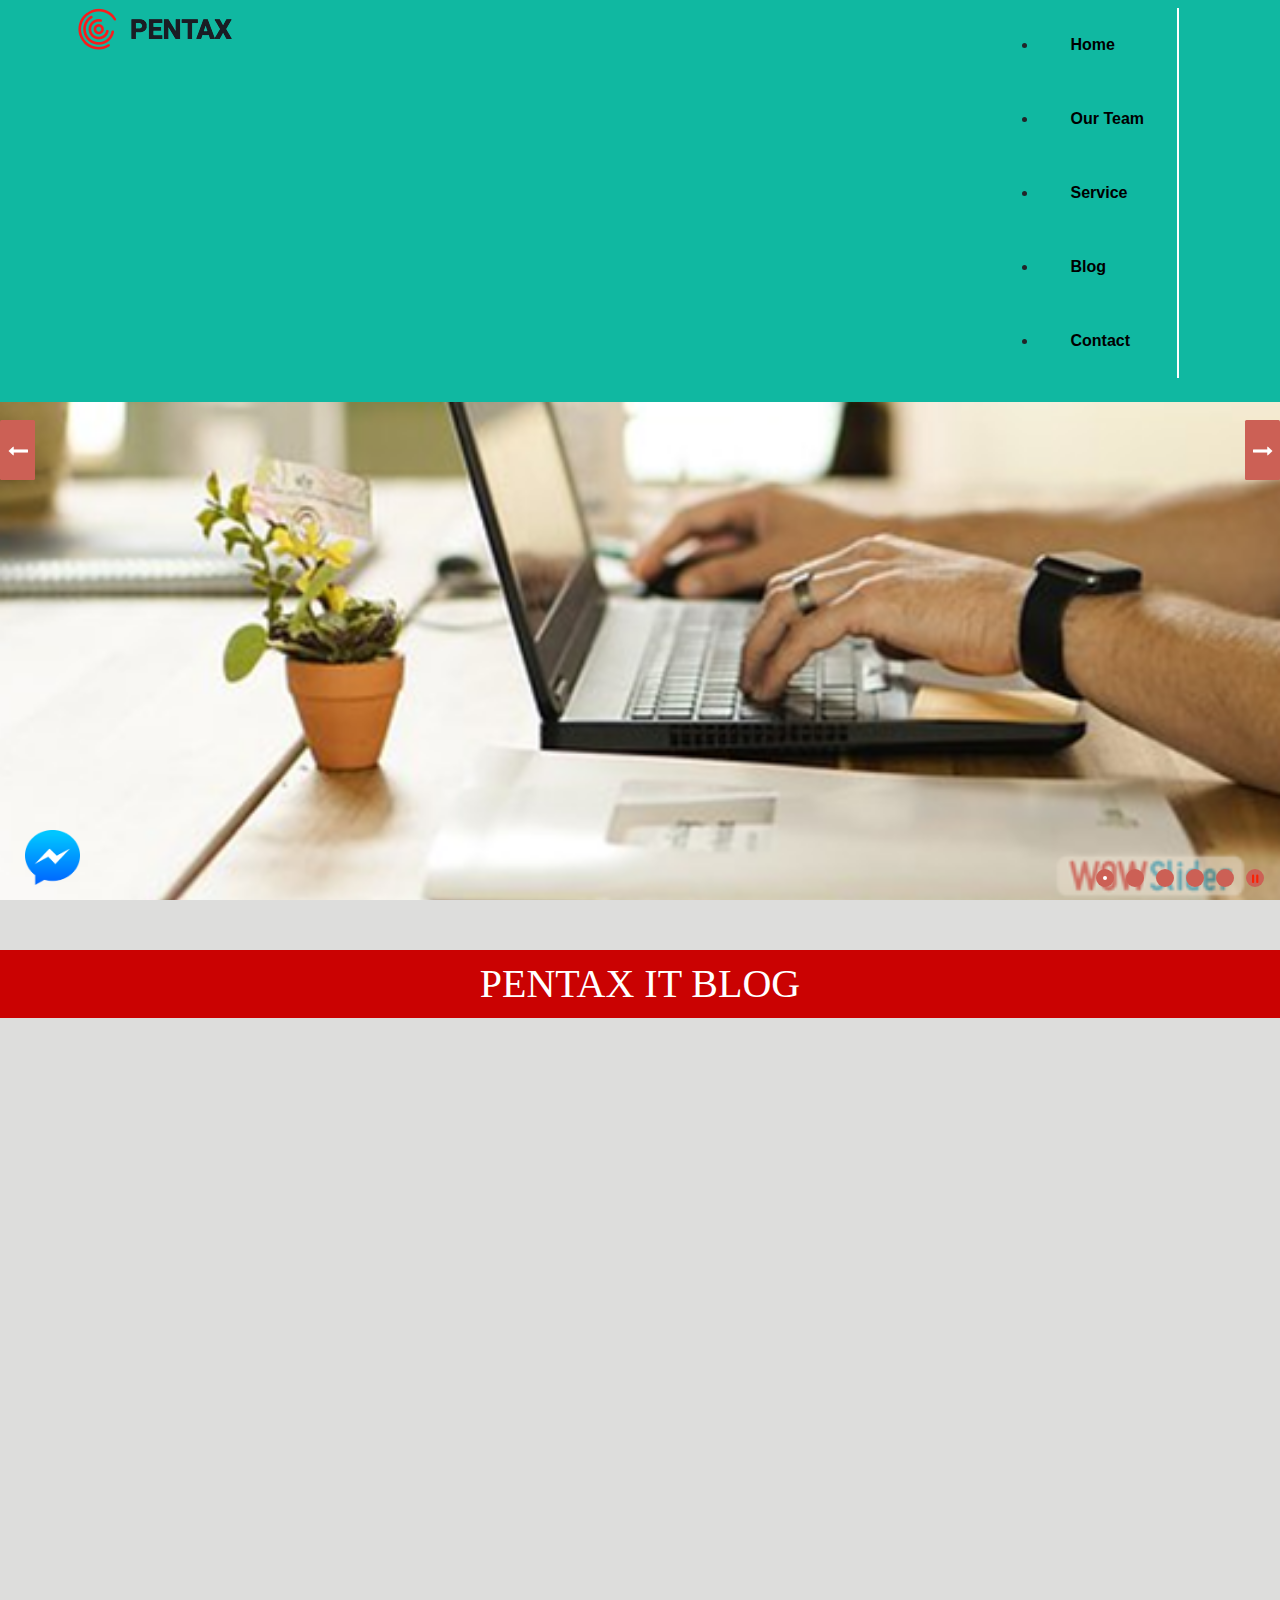
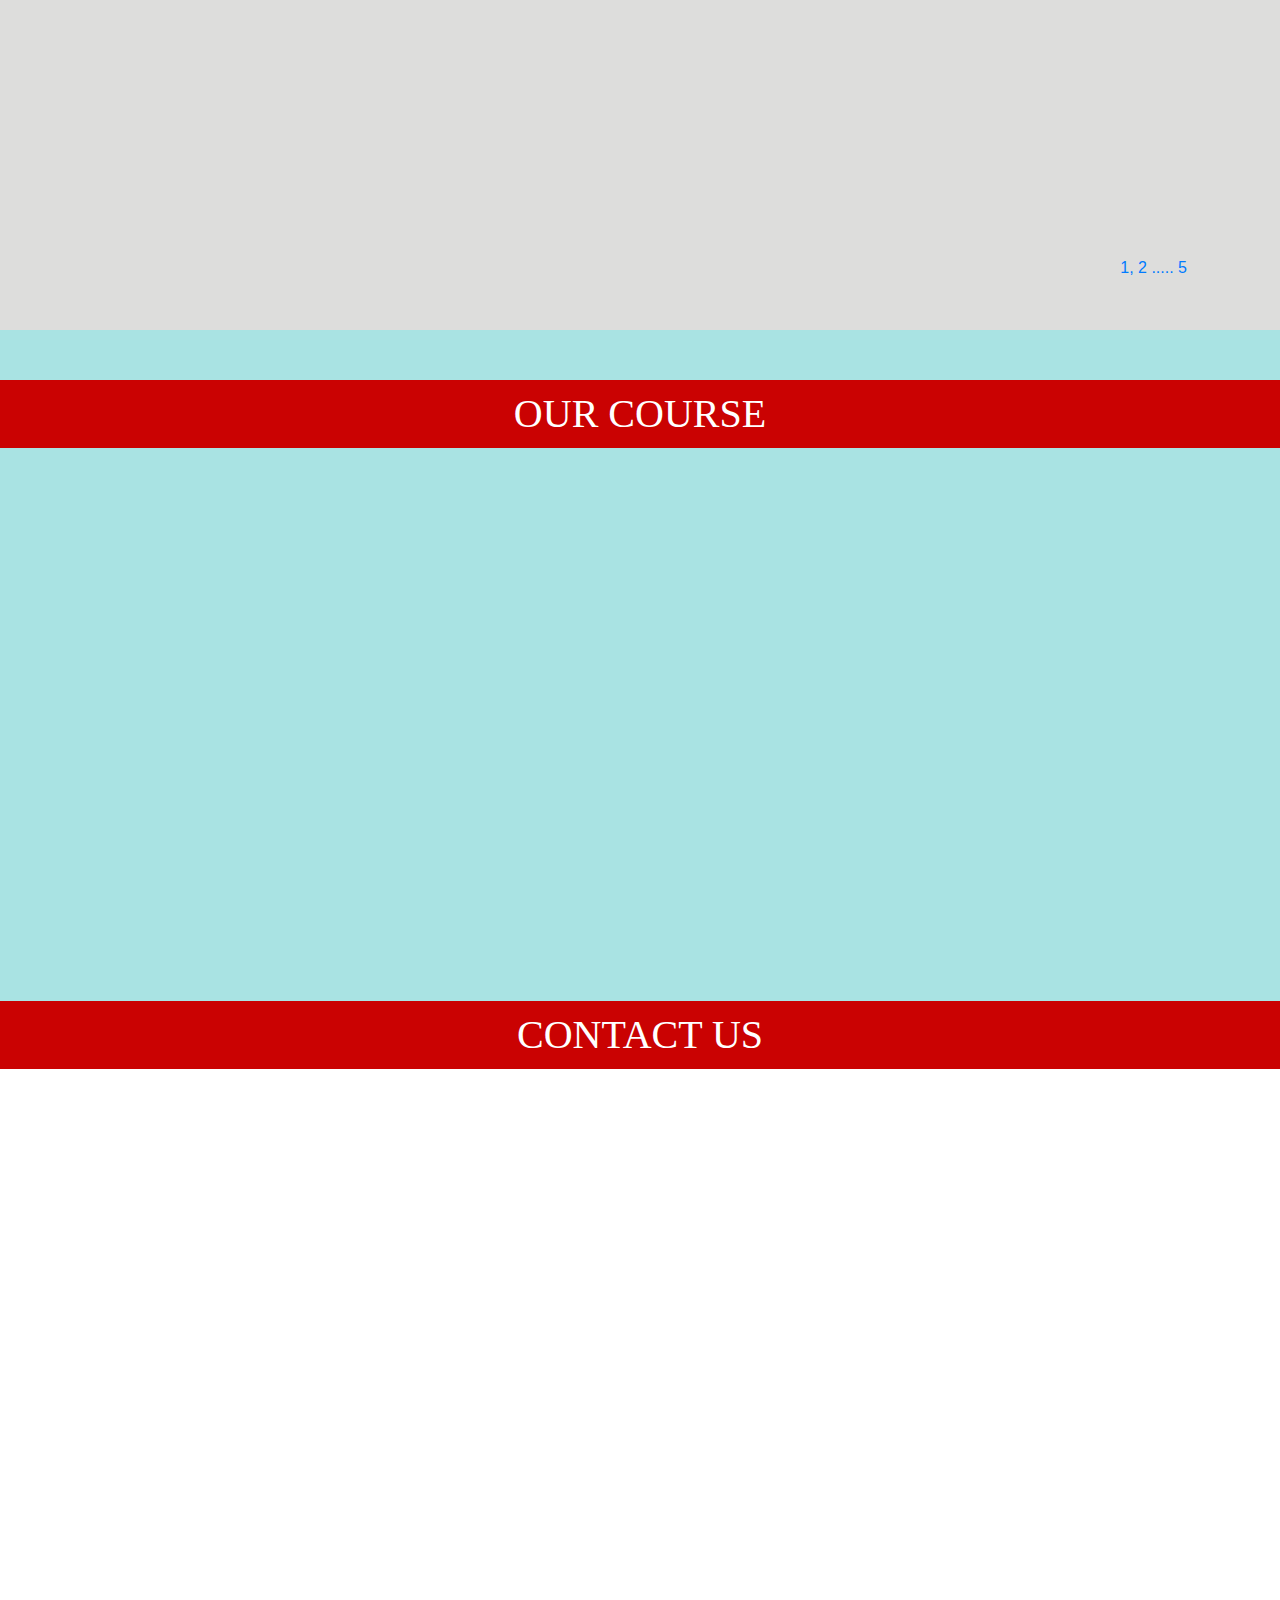
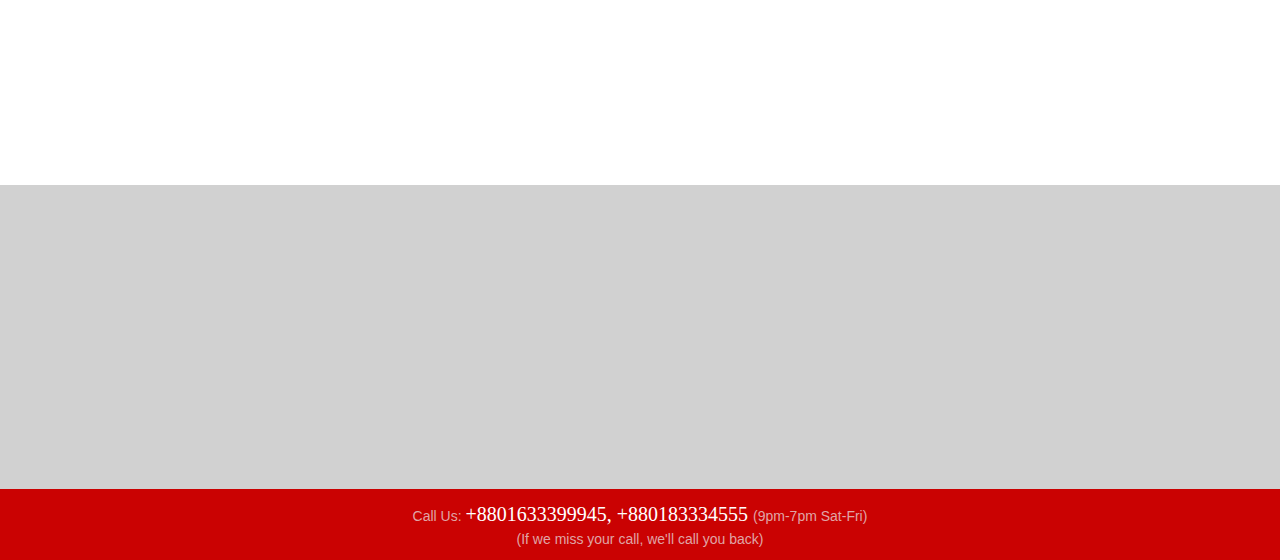
<file: index.html>
<!DOCTYPE html>
<html>
<head>
	<meta charset="UTF-8">
    <meta name="viewport" content="width=device-width, initial-scale=1.0">
    
<!-------- fontawesome link -------->
    <link rel="stylesheet" href="https://use.fontawesome.com/releases/v5.8.2/css/all.css" integrity="sha384-oS3vJWv+0UjzBfQzYUhtDYW+Pj2yciDJxpsK1OYPAYjqT085Qq/1cq5FLXAZQ7Ay" crossorigin="anonymous">
<!-------- Bootstrap CSS -------->
    <link rel="stylesheet" href="https://stackpath.bootstrapcdn.com/bootstrap/4.3.1/css/bootstrap.min.css" integrity="sha384-ggOyR0iXCbMQv3Xipma34MD+dH/1fQ784/j6cY/iJTQUOhcWr7x9JvoRxT2MZw1T" crossorigin="anonymous">


<!-- Start WOWSlider.com HEAD section --> <!-- add to the <head> of your page -->
	<link rel="stylesheet" type="text/css" href="css/wow slider.css" />

<!-------- Animate CSS -------->
	<link rel="stylesheet" href="css/owl.carousel.min.css">
	<link rel="stylesheet" href="css/animate.min.css">
<!-------- Style CSS -------->
    <link rel="stylesheet" href="css/responsiv.css">
	<link rel="stylesheet" href="style.css">
	
	<title>Pentax</title>
</head>
<body>



  
<header id="header-area">
	<div class="header-top">
		<div class="container">
			<div class="row">
				<div class="col-lg-3 col-md-2 p-2">
					<div class="logo">
						<a href="index.html"><img src="imgs/logo.png" alt="logo" class="img-fluid"></a>
					</div>
                </div>
                
                <div class="menu-icon col-lg-9">
                    <i class="fas fa-bars"></i>
                </div>
				<div class="col-lg-9 col-md-10">
					<nav class="navbar navbar-expand-lg navbar-light menu ">
      <button class="navbar-toggler" type="button" data-toggle="collapse" data-target="#navbarSupportedContent"
        aria-controls="navbarSupportedContent" aria-expanded="false" aria-label="Toggle navigation">
        <span class="navbar-toggler-icon"></span>
      </button>

      <div class="collapse navbar-collapse" id="navbarSupportedContent">
        <ul class="navbar-navs">
          <li class="nav-item active">
            <a class="nav-link" href="about me.html">Home <span class="sr-only">(current)</span></a>
          </li>
          <li class="nav-item">
            <a class="nav-link" href="profile.html">Our Team</a>
          </li>
          <li class="nav-item">
            <a class="nav-link" href="experience.html">Service</a>
          </li>
          <li class="nav-item">
            <a class="nav-link" href="education.html">Blog</a>
          </li>
          <li class="nav-item">
            <a class="nav-link" href="clients.html">Contact</a>
          </li>
        </ul>
      </div>
    </nav>
				</div>
			</div>
		</div>
	</div>
				
	<div id="header-slider">
			<div id="wowslider-container1">
					<div class="ws_images">
						<ul>
							<li><img src="imgs/b2.png" alt="" title="" id="wows1_0"/></li>
							<li><img src="imgs/b4.png" alt="" title="" id="wows1_1"/></li>
							<li><img src="imgs/b3.png" alt="" title="" id="wows1_2"/></li>
							<li><a href="http://wowslider.net"><img src="imgs/b1.png" alt="javascript carousel" title="" id="wows1_3"/></a></li>
							<li><img src="imgs/b5.png" alt="" title="" id="wows1_4"/></li>
						</ul>
					</div>
					<div class="ws_bullets">
						<div>
							<a href="#" title=""><span><img src="imgs/b2.png" alt=""/>1</span></a>
							<a href="#" title=""><span><img src="imgs/b4.png" alt=""/>2</span></a>
							<a href="#" title=""><span><img src="imgs/b3.png" alt=""/>3</span></a>
							<a href="#" title=""><span><img src="imgs/b1.png" alt=""/>4</span></a>
							<a href="#" title=""><span><img src="imgs/b5.png" alt=""/>5</span></a>
						</div>
					</div>
				
					<div class="ws_script" style="position:absolute;left:-99%"><a href="http://wowslider.net">javascript image slider</a> by WOWSlider.com v8.8
					</div>
					<div class="ws_shadow"></div>
					</div>
		



	</div>
</header>
<!-------- header Ends  -------->
			

<section id="blog-body">
	<div class="page-title">
		<h1>PENTAX IT BLOG</h1>
	</div>
		<div class="container">
			<div class="section-content">
				<div class="row">       
					<div class="col-lg-3 col-md-6  wow rollIn" data-wow-duration="1000ms" data-wow-delay="1000ms">
						<article>
							<a href="#"><img src="imgs/Hom-4.png" alt="img"></a>
							<div class="section-text">
								<span>August 29, 2019</span>
								<p>Lorem ipsum dolor, sit amfget consfffectefur adipisicding elit. Voluptatem non hic, provident nescunt lauffgdntium asdiores modi maxime indfdvden ftoffre imiffligfgque aliquid.</p>
							</div>
						</article>
					</div>
					<div class="col-lg-3 col-md-6  wow rollIn" data-wow-duration="1000ms" data-wow-delay="1000ms">
						<article>
							<a href="#"><img src="imgs/Hom-2.png" alt="img"></a>
							<div class="section-text">
								<span>August 29, 2019</span>
								<p>Lorem ipsum dolor, sit amfget consfffectefur adipisicding elit. Voluptatem non hic, provident nescunt lauffgdntium asdiores modi maxime indfdvden ftoffre imiffligfgque aliquid.</p>
							</div>
						</article>
					</div>
					<div class="col-lg-3 col-md-6  wow rollIn" data-wow-duration="1000ms" data-wow-delay="1000ms">
						<article>
							<a href="#"><img src="imgs/Hom-3.png" alt="img"></a>
							<div class="section-text">
								<span>August 29, 2019</span>
								<p>Lorem ipsum dolor, sit amfget consfffectefur adipisicding elit. Voluptatem non hic, provident nescunt lauffgdntium asdiores modi maxime indfdvden ftoffre imiffligfgque aliquid.</p>
							</div>
						</article>
					</div>
					<div class="col-lg-3 col-md-6  wow rollIn" data-wow-duration="1000ms" data-wow-delay="1000ms">
						<article>
							<a href="#"><img src="imgs/Hom-8.png" alt="img"></a>
							<div class="section-text">
								<span>August 29, 2019</span>
								<p>Lorem ipsum dolor, sit amfget consfffectefur adipisicding elit. Voluptatem non hic, provident nescunt lauffgdntium asdiores modi maxime indfdvden ftoffre imiffligfgque aliquid.</p>
							</div>
						</article>
					</div> 
					<div class="col-lg-3 col-md-6  wow rollIn" data-wow-duration="1000ms" data-wow-delay="1000ms">
						<article>
							<a href="#"><img src="imgs/Hom-5.png" alt="img"></a>
							<div class="section-text">
								<span>August 29, 2019</span>
								<p>Lorem ipsum dolor, sit amfget consfffectefur adipisicding elit. Voluptatem non hic, provident nescunt lauffgdntium asdiores modi maxime indfdvden ftoffre imiffligfgque aliquid.</p>
							</div>
						</article>
					</div> 
					<div class="col-lg-3 col-md-6  wow rollIn" data-wow-duration="1000ms" data-wow-delay="1000ms">
						<article>
							<a href="#"><img src="imgs/Hom-6.png" alt="img" class="img-fluid"></a>
							<div class="section-text">
								<span>August 29, 2019</span>
								<p>Lorem ipsum dolor, sit amfget consfffectefur adipisicding elit. Voluptatem non hic, provident nescunt lauffgdntium asdiores modi maxime indfdvden ftoffre imiffligfgque aliquid.</p>
							</div>
						</article>
					</div> 
					<div class="col-lg-3 col-md-6  wow rollIn" data-wow-duration="1000ms" data-wow-delay="1000ms">
						<article>
							<a href="#"><img src="imgs/Hom-7.png" alt="img" class="img-fluid"></a>
							<div class="section-text">
								<span>August 29, 2019</span>
								<p>Lorem ipsum dolor, sit amfget consfffectefur adipisicding elit. Voluptatem non hic, provident nescunt lauffgdntium asdiores modi maxime indfdvden ftoffre imiffligfgque aliquid.</p>
							</div>
						</article>
					</div> 
					<div class="col-lg-3 col-md-6  wow rollIn" data-wow-duration="1000ms" data-wow-delay="1000ms">
						<article>
							<a href="#"><img src="imgs/Hom-1.png" alt="img" class="img-fluid"></a>
							<div class="section-text">
								<span>August 29, 2019</span>
								<p>Lorem ipsum dolor, sit amfget consfffectefur adipisicding elit. Voluptatem non hic, provident nescunt lauffgdntium asdiores modi maxime indfdvden ftoffre imiffligfgque aliquid.</p>
							</div>
						</article>
					</div> 
				</div>
				
				<div class="section-post-pagination text-right">
					<a href="#"><i class="fas fa-angle-left pr-2"></i></a>
					<a href="#">1,</a>
					<a href="#">2</a>
					<a href="#">.....</a>
					<a href="#">5</a>
					<a href="#"><i class="fas fa-angle-right pl-2"></i></a>
				</div>
			</div>
		</div>
</section>
<!-------- main Ends  -------->
				

<section id="course-body">
		<div class="page-title">
			<h1>OUR COURSE</h1>
		</div>
			<div class="container">
				<div class="section-content wow fadeIn" data-wow-duration="1000ms" data-wow-delay="1000ms">
						<div class="owl-carousel owl-theme">
							<div class="item">
								<div class="card"2>
									<img src="imgs/Web-1.png" alt="web" class="img-fluid">
									<div class="card-title">
										<a href="#"><h5>Web Design</h5></a>
										<p>Batch F191-1(Sat-Mon-Wed) 10:00 To 11:30 PM Start Date June 15, 2019</p>
										<button type="submit" class="butn">Enroll Now</button>
									</div>
								</div>
							</div>
							<div class="item">
								<div class="card">
									<img src="imgs/MA-2.png" alt="web" class="img-fluid">
									<div class="card-title">
										<a href="#"><h5>App Development</h5></a>
										<p>Batch F191-1(Sat-Mon-Wed) 10:00 To 11:30 PM Start Date June 15, 2019</p>
										<button type="submit" class="butn">Enroll Now</button>
									</div>
								</div>
										
							</div>
							<div class="item">
								<div class="card">
									<img src="imgs/Pho-3.png" alt="web" class="img-fluid">
									<div class="card-title">
										<a href="#"><h5>Photographer</h5></a>
										<p>Batch F191-1(Sat-Mon-Wed) 10:00 To 11:30 PM Start Date June 15, 2019</p>
										<button type="submit" class="butn">Enroll Now</button>
                                    </div>
								</div>
							</div>
							<div class="item">
								<div class="card">
									<img src="imgs/GD-1.png" alt="web" class="img-fluid">
									<div class="card-title">
										<a href="#"><h5>Interior Design</h5></a>
										<p>Batch F191-1(Sat-Mon-Wed) 10:00 To 11:30 PM Start Date June 15, 2019</p>
										<button type="submit" class="butn">Enroll Now</button>
									</div>
								</div>
							</div>
							<div class="item">
								<div class="card">
									<img src="imgs/GD-3.png" alt="web" class="img-fluid">
									<div class="card-title">
										<a href="#"><h5>Graphics Design</h5></a>
										<p>Batch F191-1(Sat-Mon-Wed) 10:00 To 11:30 PM Start Date June 15, 2019</p>
										<button type="submit" class="butn">Enroll Now</button>
									</div>
								</div>
							</div>
							<div class="item">
								<div class="card">
									<img src="imgs/S1.png" alt="web" class="img-fluid">
									<div class="card-title">
										<a href="#"><h5>Disital Marketing</h5></a>
										<p>Batch F191-1(Sat-Mon-Wed) 10:00 To 11:30 PM Start Date June 15, 2019</p>
										<button type="submit" class="butn">Enroll Now</button>
									</div>
								</div>
							</div>
						</div>
				</div>
			</div>
</section>
<!-------- service Ends  -------->
		
	
<section id="contact-body">
	<div class="page-title">
		<h1>CONTACT US</h1>
	</div>
	<div class="container">
		<div class="section-content">
			<div class="row">
			   <div class="col-lg-6 col-md-6 sign-up  wow slideInLeft" data-wow-duration="1000ms" data-wow-delay="1000ms">
				  <form>
						<h3>CREATE AN ACOUNT</h3>
					<div class="form-row">
						<div class="form-group col-md-6">
							<label for="validationDefault01">First name</label>
							<input type="text" class="form-control" id="validationDefault01" placeholder="Your First name"required>
						</div>

						<div class="form-group col-md-6">
							<label for="validationDefaultUsername">Username</label>
							<div class="input-group">
								<div class="input-group-prepend">
									<span class="input-group-text" id="inputGroupPrepend2">@</span>
								</div>
									<input type="text" class="form-control" id="validationDefaultUsername" placeholder="Your Username" aria-describedby="inputGroupPrepend2" required>
							</div>
						</div>
					</div>

					<div class="form-row">
						<div class="form-group col-md-6">
							<label for="inputEmail4">Email</label>
							<input type="email" class="form-control" id="inputEmail4" placeholder="Your Email">
						</div>
						<div class="form-group col-md-6">
							<label for="inputPassword4">Password</label>
							<input type="password" class="form-control" id="inputPassword4" placeholder="Your Password">
						</div>
					</div>
							
					<div class="form-group">
						<label for="inputAddress">Address</label>
						<input type="text" class="form-control" id="inputAddress" placeholder="Your State Address-">
					</div>
					<div class="form-group">
						<label for="inputAddress2">Address 2</label>
						<input type="text" class="form-control" id="inputAddress2" placeholder="Apartment, or House no.">
					</div>
					<div class="form-row">
						<div class="form-group col-md-6">
							<label for="inputCity">City</label>
							<input type="text" class="form-control" id="inputCity">
						</div>
						<div class="form-group col-md-4">
							<label for="inputState">Country</label>
							<select id="inputState" class="form-control">
								<option selected>Your Country</option>
								<option selected>USA</option>
								<option selected>Canada</option>
								<option selected>Japan</option>
								<option selected>Bangladesh</option>
							</select>
						</div>
						<div class="form-group col-md-2">
							<label for="inputZip">Zip</label>
							<input type="text" class="form-control" id="inputZip">
						</div>
					</div>
					<div class="form-group">
						<div class="form-check">
							<input class="form-check-input" type="checkbox" id="gridCheck">
							<label class="form-check-label" for="gridCheck"> Check me out</label>
						</div>
					</div>
						<button type="submit" class="butn">Sign in</button>
				 </form>
			   </div>
			    <div class="col-lg-5 col-md-5 sign-in  wow slideInRight" data-wow-duration="1000ms" data-wow-delay="1000ms">
					<form>
							<h3>SIGN IN</h3>
						<div class="form-group">
							<label for="singIpUser">Username</label>
								<div class="input-group">
									<div class="input-group-prepend">
										<span class="input-group-text" id="inputGroupPrepend2">@</span>
									</div>
										<input type="text" class="form-control" id="singIpUser" placeholder="Your Username" aria-describedby="inputGroupPrepend2" required>
								</div>
						</div>
						<div class="form-group">
							<label for="signInPassword">Password</label>
							<input type="password" class="form-control" id="signInPassword" placeholder="Your Password" >
						</div>
						<div class="form-group">
							<label for="confirm pass">Confirm Password</label>
							<input type="password" class="form-control" id="confirm pass" placeholder="Your Confirm Password" aria-describedby="inputGroupPrepend2" required>
						</div>
						<button type="submit" class="butn">Log in</button>
					</form>
				</div>
				

			</div>			
		</div>
	</div>
</section>
<!-------- contact form Ends  -------->


<footer id="footer-area">
			<div class="container-fluid">
				<div class="section-content">
					<div class="row">
					<div class="col-lg-3 it-logo wow slideInLeft" data-wow-duration="1000ms" data-wow-delay="1000ms">
						<img src="imgs/logo.png" alt="logo" class="img-fluid pb-3">
						<h6><a href="#"><span>Change</span></a> | <a href="#"><span>Grow</span></a> | <a href="#"><span>Success</span></a></h6>
						<div class="socile">
							<ul class="nav my-3">
								<li>
									<a href="https://www.instagram.com/md.salauddinmostafa/?hl=en" target="_blank"><i class="fab fa-instagram"></i></a>
								</li>
							
								<li>
									<a href="https://web.facebook.com/mdsalauddin1997" target= "_blank"><i class="fab fa-facebook-f"></i></a>
								</li>
							
								<li>
									<a href="https://twitter.com/Mdmostafa1997" target= "_blank"><i class="fab fa-twitter"></i></a>
								</li>
							
								<li>
									<a href="https://mail.google.com/mail/u/0/h/1d5mrpmhysllf/?zy=e&f=1" target= "_blank"><i class="fab fa-google-plus-g"></i></a>
								</li>
							</ul>
						</div>
						<p>Copy Right@ 2019 All Right Reserved.</p>
					</div>

					<div class="col-lg-3 add wow zoomIn" data-wow-duration="1000ms" data-wow-delay="1000ms">
						<p>ADDRESS</p>
						<ul class="nav">
							<li>Momataz Plaza (4th Floor)</li>
							<li>House#7 Road#4 Dhanmondi</li>
							<li>Dhaka 1205. Bangladesh</li>
							<li class="text-right pr-3"><span>M:</span> +8801600111444 <br> 
												+8801600111444 <br> 
												+8801600111444</li>
							<li><span>E:</span> Support@yourmail.com</li>
						</ul>
					</div>

					<div class="col-lg-3 add wow zoomIn" data-wow-duration="1000ms" data-wow-delay="1000ms">
						<p>CHITTAGONG OFFICE</p>
						<ul class="nav">
							<li>9 No, Kapasgola Road (4th Floor) Chawk Bazar, Telpotti More, Chittagong 42003</li>
							<li class="pr-3"><span> M:</span> +8801600111444</li>
							<li class="pr-3"><span> F:</span> <a href="#">FB.com/PENTAX.Chittagong</a></li>
							<li><span> W:</span> <a href="#">Visit Website</a></li>
						</ul>

					</div>
					<div class="col-lg-3 add wow slideInRight" data-wow-duration="1000ms" data-wow-delay="1000ms">
						<p>KHULNA OFFICE</p>
						<ul class="nav">
							<li>The Daily Prabaha Bhaban (3rd Floor), 3 K.D.A. Avenue (Shibbari Circle) (83.43 mi) Khulna 9100.</li>
							<li class="pr-3"><span>M:</span> +8801600111444</li>
							<li><span>F:</span> <a href="#">FB.com/PENTAX.Khulna</a></li>
						</ul>

					</div>

				</div>
				</div>
			</div>
</footer>
<!-------- footer Ends  -------->


<footer id="footer-contact">
	<div class="container">
		<p><i class="fa fa-phone"></i> Call Us: <span> +8801633399945, +880183334555 </span>(9pm-7pm Sat-Fri)</p>
		<p>(If we miss your call, we'll call you back)</p>
	</div>
</footer>
<!-------- footer Ends  -------->



<div class="arrows">
	<img src="imgs/top-arrow.png" alt="arrow" class="img-fluid top">
</div>


<div class="arrowss">
	<a href="#"><img src="imgs/messenger-arrow.png" alt="arrow" class="img-fluid mess"></a>
</div>









<!-- ============JS FILE LINK ============ -->
	<script src="https://code.jquery.com/jquery-3.4.1.min.js"></script>

<!-- ============BOOTSTRAP FILE LINK ============ -->
    <script src="https://code.jquery.com/jquery-3.3.1.slim.min.js" integrity="sha384-q8i/X+965DzO0rT7abK41JStQIAqVgRVzpbzo5smXKp4YfRvH+8abtTE1Pi6jizo" crossorigin="anonymous"></script>
    <script src="https://cdnjs.cloudflare.com/ajax/libs/popper.js/1.14.7/umd/popper.min.js" integrity="sha384-UO2eT0CpHqdSJQ6hJty5KVphtPhzWj9WO1clHTMGa3JDZwrnQq4sF86dIHNDz0W1" crossorigin="anonymous"></script>
    <script src="https://stackpath.bootstrapcdn.com/bootstrap/4.3.1/js/bootstrap.min.js" integrity="sha384-JjSmVgyd0p3pXB1rRibZUAYoIIy6OrQ6VrjIEaFf/nJGzIxFDsf4x0xIM+B07jRM" crossorigin="anonymous"></script>

<!-- ============FOLDER JS FILE LINK ============ -->

	<script src="js/jquery.js"></script>
	<script src="js/wowslider.js"></script>
	<script src="js/script.js"></script>
	<script src="js/wow.min.js"></script>
	<script src="js/owl.carousel.min.js"></script>
<!-- End WOWSlider section -->
	<script src="js/custom.js"></script>

</body>
</html>
</file>
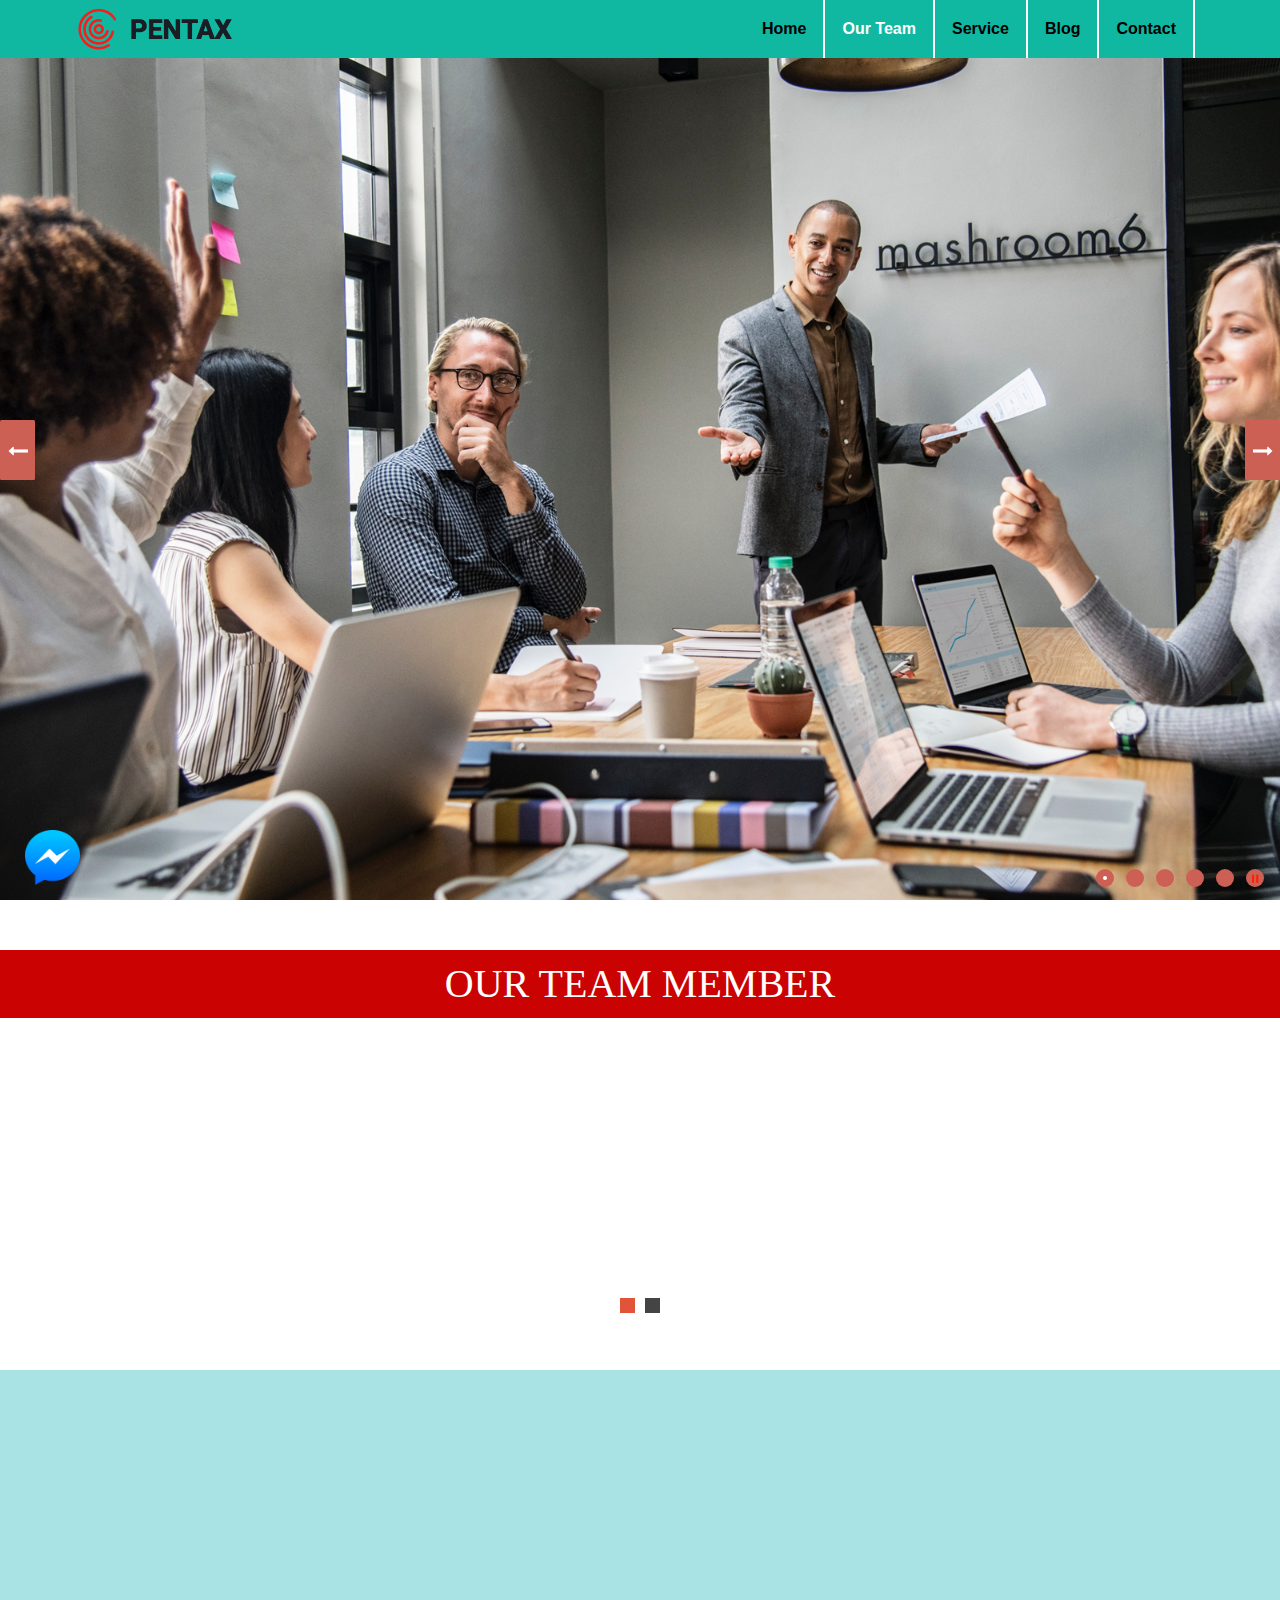
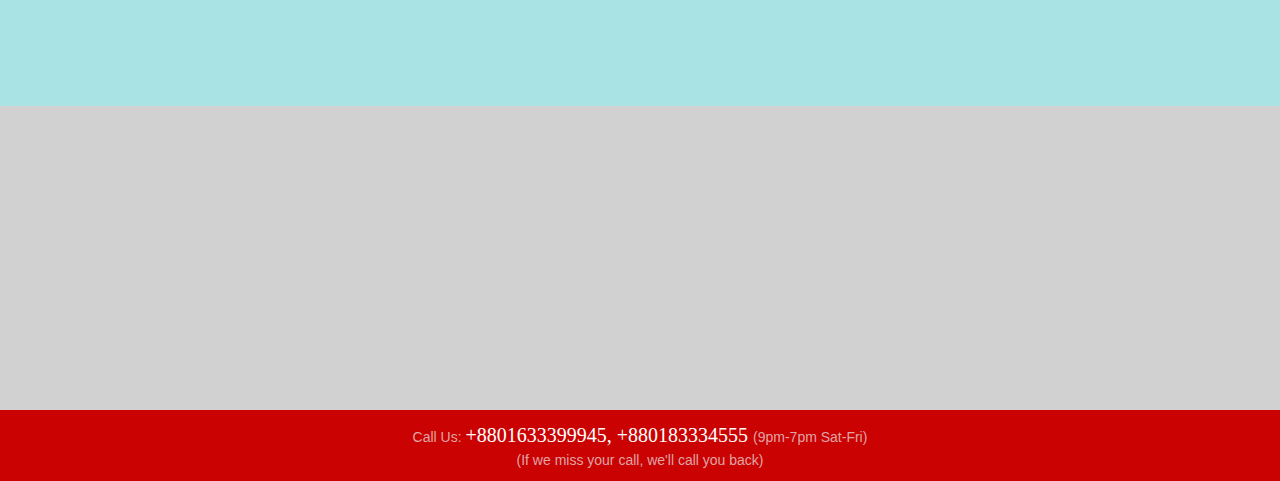
<file: team.html>
<!DOCTYPE html>
<html>
<head>
	<meta charset="UTF-8">
    <meta name="viewport" content="width=device-width, initial-scale=1.0">
    
<!-------- fontawesome link -------->
    <link rel="stylesheet" href="https://use.fontawesome.com/releases/v5.8.2/css/all.css" integrity="sha384-oS3vJWv+0UjzBfQzYUhtDYW+Pj2yciDJxpsK1OYPAYjqT085Qq/1cq5FLXAZQ7Ay" crossorigin="anonymous">
<!-------- Bootstrap CSS -------->
    <link rel="stylesheet" href="https://stackpath.bootstrapcdn.com/bootstrap/4.3.1/css/bootstrap.min.css" integrity="sha384-ggOyR0iXCbMQv3Xipma34MD+dH/1fQ784/j6cY/iJTQUOhcWr7x9JvoRxT2MZw1T" crossorigin="anonymous">


<!-- Start WOWSlider.com HEAD section --> <!-- add to the <head> of your page -->
	<link rel="stylesheet" type="text/css" href="css/wow slider.css" />

<!-------- Animate CSS -------->
	<link rel="stylesheet" href="css/owl.carousel.min.css">
	<link rel="stylesheet" href="css/animate.min.css">
<!-------- Style CSS -------->
    <link rel="stylesheet" href="css/responsiv.css">
	<link rel="stylesheet" href="style.css">
	
	<title>Pentax</title>
</head>
<body>

  
<header id="header-area">
	<div class="header-top">
		<div class="container">
			<div class="row">
				<div class="col-lg-3 col-md-2 p-2">
					<div class="logo">
						<a href="index.html"><img src="imgs/logo.png" alt="logo" class="img-fluid"></a>
					</div>
                </div>
                
                <div class="menu-icon col-lg-9">
                    <i class="fas fa-bars"></i>
                </div>
				<div class="col-lg-9 col-md-10">
					<nav class="menu">
                            <i class="far fa-times-circle"></i>
						<ul class="nav">
							<li><a href="index.html">Home</a></li>
							<li><a href="team.html" class="active" data-filter="*">Our Team</a></li>
							<li><a href="service.html">Service</a></li>
							<li><a href="blog.html">Blog</a></li>
							<li><a href="contact.html">Contact</a></li>
						</ul>
					</nav>
				</div>
			</div>
		</div>
	</div>
				
	<div id="header-slider">
			<div id="wowslider-container1">
					<div class="ws_images">
						<ul>
							<li><img src="imgs/b4.png" alt="" title="" id="wows1_0"/></li>
							<li><img src="imgs/b3.png" alt="" title="" id="wows1_1"/></li>
							<li><img src="imgs/b1.png" alt="" title="" id="wows1_2"/></li>
							<li><a href="http://wowslider.net"><img src="imgs/b5.png" alt="javascript carousel" title="" id="wows1_3"/></a></li>
							<li><img src="imgs/b2.png" alt="" title="" id="wows1_4"/></li>
						</ul>
					</div>
					<div class="ws_bullets">
						<div>
							<a href="#" title=""><span><img src="imgs/b4.png" alt=""/>1</span></a>
							<a href="#" title=""><span><img src="imgs/b3.png" alt=""/>2</span></a>
							<a href="#" title=""><span><img src="imgs/b1.png" alt=""/>3</span></a>
							<a href="#" title=""><span><img src="imgs/b5.png" alt=""/>4</span></a>
							<a href="#" title=""><span><img src="imgs/b2.png" alt=""/>5</span></a>
						</div>
					</div>
				
					<div class="ws_script" style="position:absolute;left:-99%"><a href="http://wowslider.net">javascript image slider</a> by WOWSlider.com v8.8
					</div>
					<div class="ws_shadow"></div>
					</div>
		



	</div>
</header>
<!-------- header Ends  -------->



<section id="team-body">
        <div class="page-title">
            <h1>OUR TEAM MEMBER</h1>
        </div>
            <div class="container">
                <div class="section-content">
                    <div class="owl-carousel owl-theme">       
                            <div class="item  wow zoomIn" data-wow-duration="1000ms" data-wow-delay="1000ms">
                                    <div class="team-member-img">
                                        <a href="#"><img src="imgs/Tem-3.png" alt="img" class="img-fluid"></a>
                                    </div>
                                    <div class="team-member-text">
                                        <h4>Mr Been</h4>
                                        <h6><span>Web Design</span></h6>
                                        <p>Lorem ipsudm dolor sit amdet codnsectedstur adipisdicing elit.</p>
                                    </div>
                                </div>
                
                                <div class="item wow zoomIn" data-wow-duration="1000ms" data-wow-delay="1000ms">
                                    <div class="team-member-img">
                                        <a href="#"><img src="imgs/Tem-1.png" alt="img" class="img-fluid"></a>
                                    </div>
                                    <div class="team-member-text">
                                        <h4>Mr Tom</h4>
                                        <h6><span>Disital Marketing</span></h6>
                                        <p>Lorem ipsudm dolor sit amdet codnsectedstur adipisdicing elit.</p>
                                    </div>
                                </div>
                
                                <div class="item wow zoomIn" data-wow-duration="1000ms" data-wow-delay="1000ms">
                                    <div class="team-member-img">
                                        <a href="#"><img src="imgs/Tem-2.png" alt="img" class="img-fluid"></a>
                                    </div>
                                    <div class="team-member-text">
                                        <h4>Mr Kiam</h4>
                                        <h6><span>Graphic Designer</span></h6>
                                        <p>Lorem ipsudm dolor sit amdet codnsectedstur adipisdicing elit.</p>
                                    </div>
                                </div>
                
                                <div class="item wow zoomIn" data-wow-duration="1000ms" data-wow-delay="1000ms">
                                    <div class="team-member-img">
                                        <a href="#"><img src="imgs/Tem-3.png" alt="img" class="img-fluid"></a>
                                    </div>
                                    <div class="team-member-text">
                                        <h4>Mr Shahin</h4>
                                        <h6><span>Photograper</span></h6>
                                        <p>Lorem ipsudm dolor sit amdet codnsectedstur adipisdicing elit.</p>
                                    </div>
                                </div>
                
                                <div class="item wow zoomIn" data-wow-duration="1000ms" data-wow-delay="1000ms">
                                    <div class="team-member-img">
                                        <a href="#"><img src="imgs/Tem-2.png" alt="img" class="img-fluid"></a>
                                    </div>
                                    <div class="team-member-text">
                                        <h4>Mr Jonshon</h4>
                                        <h6><span>SEO Marketing</span></h6>
                                        <p>Lorem ipsudm dolor sit amdet codnsectedstur adipisdicing elit.</p>
                                    </div>
                                </div>
                
                                <div class="item wow zoomIn" data-wow-duration="1000ms" data-wow-delay="1000ms">
                                    <div class="team-member-img">
                                        <a href="#"><img src="imgs/Tem-1.png" alt="img" class="img-fluid"></a>
                                    </div>
                                    <div class="team-member-text">
                                        <h4>Mr Jon Doe</h4>
                                        <h6><span>Interior Design</span></h6>
                                        <p>Lorem ipsudm dolor sit amdet codnsectedstur adipisdicing elit.</p>
                                    </div>
                                </div> 
                    </div>
                    
                </div>
            </div>
    </section>
    <!-------- main Ends  -------->
    

<section id="course-body">
			<div class="container">
				<div class="section-content wow fadeIn" data-wow-duration="1000ms" data-wow-delay="1000ms">
						<div class="row">
							<div class="col-lg-2 col-3">
								<div class="card text-center">
									<img src="imgs/Web-1.png" alt="web" class="img-fluid">
									<div class="card-title">
										<a href="#"><h5>Web Design</h5></a>
										<button type="submit" class="butn">Enroll Now</button>
									</div>
								</div>
							</div>
							<div class="col-lg-2 col-3">
								<div class="card text-center">
									<img src="imgs/MA-2.png" alt="web" class="img-fluid">
									<div class="card-title">
										<a href="#"><h5>Andrioid App</h5></a>
										<button type="submit" class="butn">Enroll Now</button>
									</div>
								</div>
										
							</div>
							<div class="col-lg-2 col-3">
								<div class="card text-center">
									<img src="imgs/Pho-3.png" alt="web" class="img-fluid">
									<div class="card-title">
										<a href="#"><h5>Photographer</h5></a>
										<button type="submit" class="butn">Enroll Now</button>
                                    </div>
								</div>
							</div>
							<div class="col-lg-2 col-3">
								<div class="card text-center">
									<img src="imgs/GD-1.png" alt="web" class="img-fluid">
									<div class="card-title">
										<a href="#"><h5>Interior Design</h5></a>
										<button type="submit" class="butn">Enroll Now</button>
									</div>
								</div>
							</div>
							<div class="col-lg-2 col-3">
								<div class="card text-center">
									<img src="imgs/GD-3.png" alt="web" class="img-fluid">
									<div class="card-title">
										<a href="#"><h5>Graphics Design</h5></a>
										<button type="submit" class="butn">Enroll Now</button>
									</div>
								</div>
							</div>
							<div class="col-lg-2 col-3">
								<div class="card text-center">
									<img src="imgs/S1.png" alt="web" class="img-fluid">
									<div class="card-title">
										<a href="#"><h5>Disital Marketing</h5></a>
										<button type="submit" class="butn">Enroll Now</button>
									</div>
								</div>
							</div>
						</div>
				</div>
			</div>
</section>
<!-------- service Ends  -------->
		
	

<footer id="footer-area">
			<div class="container-fluid">
				<div class="section-content">
					<div class="row">
					<div class="col-lg-3 it-logo wow slideInLeft" data-wow-duration="1000ms" data-wow-delay="1000ms">
						<img src="imgs/logo.png" alt="logo" class="img-fluid pb-3">
						<h6><a href="#"><span>Change</span></a> | <a href="#"><span>Grow</span></a> | <a href="#"><span>Success</span></a></h6>
						<div class="socile">
							<ul class="nav my-3">
								<li>
									<a href="https://www.instagram.com/md.salauddinmostafa/?hl=en" target="_blank"><i class="fab fa-instagram"></i></a>
								</li>
							
								<li>
									<a href="https://web.facebook.com/mdsalauddin1997" target= "_blank"><i class="fab fa-facebook-f"></i></a>
								</li>
							
								<li>
									<a href="https://twitter.com/Mdmostafa1997" target= "_blank"><i class="fab fa-twitter"></i></a>
								</li>
							
								<li>
									<a href="https://mail.google.com/mail/u/0/h/1d5mrpmhysllf/?zy=e&f=1" target= "_blank"><i class="fab fa-google-plus-g"></i></a>
								</li>
							</ul>
						</div>
						<p>Copy Right@ 2019 All Right Reserved.</p>
					</div>

					<div class="col-lg-3 add wow zoomIn" data-wow-duration="1000ms" data-wow-delay="1000ms">
						<p>ADDRESS</p>
						<ul class="nav">
							<li>Momataz Plaza (4th Floor)</li>
							<li>House#7 Road#4 Dhanmondi</li>
							<li>Dhaka 1205. Bangladesh</li>
							<li class="text-right pr-3"><span>M:</span> +8801600111444 <br> 
												+8801600111444 <br> 
												+8801600111444</li>
							<li><span>E:</span> Support@yourmail.com</li>
						</ul>
					</div>

					<div class="col-lg-3 add wow zoomIn" data-wow-duration="1000ms" data-wow-delay="1000ms">
						<p>CHITTAGONG OFFICE</p>
						<ul class="nav">
							<li>9 No, Kapasgola Road (4th Floor) Chawk Bazar, Telpotti More, Chittagong 42003</li>
							<li class="pr-3"><span> M:</span> +8801600111444</li>
							<li class="pr-3"><span> F:</span> <a href="#">FB.com/PENTAX.Chittagong</a></li>
							<li><span> W:</span> <a href="#">Visit Website</a></li>
						</ul>

					</div>
					<div class="col-lg-3 add wow slideInRight" data-wow-duration="1000ms" data-wow-delay="1000ms">
						<p>KHULNA OFFICE</p>
						<ul class="nav">
							<li>The Daily Prabaha Bhaban (3rd Floor), 3 K.D.A. Avenue (Shibbari Circle) (83.43 mi) Khulna 9100.</li>
							<li class="pr-3"><span>M:</span> +8801600111444</li>
							<li><span>F:</span> <a href="#">FB.com/PENTAX.Khulna</a></li>
						</ul>

					</div>

				</div>
				</div>
			</div>
</footer>
<!-------- footer Ends  -------->


<footer id="footer-contact">
	<div class="container">
		<p><i class="fa fa-phone"></i> Call Us: <span> +8801633399945, +880183334555 </span>(9pm-7pm Sat-Fri)</p>
		<p>(If we miss your call, we'll call you back)</p>
	</div>
</footer>
<!-------- footer Ends  -------->


<div class="arrows">
	<img src="imgs/top-arrow.png" alt="arrow" class="img-fluid top">
</div>


<div class="arrowss">
	<a href="#"><img src="imgs/messenger-arrow.png" alt="arrow" class="img-fluid mess"></a>
</div>



<!-- ============JS FILE LINK ============ -->
	<script src="https://code.jquery.com/jquery-3.4.1.min.js"></script>

<!-- ============BOOTSTRAP FILE LINK ============ -->
    <script src="https://code.jquery.com/jquery-3.3.1.slim.min.js" integrity="sha384-q8i/X+965DzO0rT7abK41JStQIAqVgRVzpbzo5smXKp4YfRvH+8abtTE1Pi6jizo" crossorigin="anonymous"></script>
    <script src="https://cdnjs.cloudflare.com/ajax/libs/popper.js/1.14.7/umd/popper.min.js" integrity="sha384-UO2eT0CpHqdSJQ6hJty5KVphtPhzWj9WO1clHTMGa3JDZwrnQq4sF86dIHNDz0W1" crossorigin="anonymous"></script>
    <script src="https://stackpath.bootstrapcdn.com/bootstrap/4.3.1/js/bootstrap.min.js" integrity="sha384-JjSmVgyd0p3pXB1rRibZUAYoIIy6OrQ6VrjIEaFf/nJGzIxFDsf4x0xIM+B07jRM" crossorigin="anonymous"></script>

<!-- ============FOLDER JS FILE LINK ============ -->

	<script src="js/jquery.js"></script>
	<script src="js/wowslider.js"></script>
	<script src="js/script.js"></script>
	<script src="js/wow.min.js"></script>
	<script src="js/owl.carousel.min.js"></script>
<!-- End WOWSlider section -->
	<script src="js/custom.js"></script>

</body>
</html>
</file>
<file: css/wow slider.css>
/*
 *	generated by WOW Slider 8.8
 *	template Boundary
 */
@import url(https://fonts.googleapis.com/css?family=Lora&subset=latin,latin-ext,cyrillic);
@font-face {
  font-family: 'ws-ctrl-boundary';
  src: url('ws-ctrl-boundary.eot');
  src: url('ws-ctrl-boundary.eot#iefix') format('embedded-opentype'),
       url('ws-ctrl-boundary.svg#ws-ctrl-boundary') format('svg');
  font-weight: normal;
  font-style: normal;
}
@font-face {
  font-family: 'ws-ctrl-boundary';
  src: url('[data-uri]') format('woff'),
       url('[data-uri]') format('truetype');
}
#wowslider-container1 { 
	display: block;
	zoom: 1; 
	position: relative;
	width: 100%;
	max-width: 100%;
	max-height:none;
	margin:0px auto 0px;
	z-index:90;
	text-align:left; /* reset align=center */
	font-size: 10px;
	text-shadow: none; /* fix some user styles */

	/* reset box-sizing (to boostrap friendly) */
	-webkit-box-sizing: content-box;
	-moz-box-sizing: content-box;
	box-sizing: content-box; 
}
* html #wowslider-container1{ width:1024px }
#wowslider-container1 .ws_images ul{
	position:relative;
	width: 10000%; 
	height:100%;
	left:0;
	list-style:none;
	margin:0;
	padding:0;
	border-spacing:0;
	overflow: visible;
	/*table-layout:fixed;*/
}
#wowslider-container1 .ws_images ul li{
	position: relative;
	width:1%;
	height:100%;
	line-height:0; /*opera*/
	overflow: hidden;
	float:left;
	/*font-size:0;*/
	padding:0 0 0 0 !important;
	margin:0 0 0 0 !important;
}

#wowslider-container1 .ws_images{
	position: relative;
	left:0;
	top:0;
	height:100%;
	max-height:none;
	max-width: 100%;
	vertical-align: top;
	border:none;
	overflow: hidden;
}
#wowslider-container1 .ws_images ul a{
	width:100%;
	height:100%;
	max-height:none;
	display:block;
	color:transparent;
}
#wowslider-container1 img{
	max-width: none !important;
}
#wowslider-container1 .ws_images .ws_list img,
#wowslider-container1 .ws_images > div > img{
	width:100%;
	border:none 0;
	max-width: none;
	padding:0;
	margin:0;
}
#wowslider-container1 .ws_images > div > img {
	max-height:none;
}

#wowslider-container1 .ws_images iframe {
	position: absolute;
	z-index: -1;
}

#wowslider-container1 .ws-title > div {
	display: inline-block !important;
}

#wowslider-container1 a{ 
	text-decoration: none; 
	outline: none; 
	border: none; 
}

#wowslider-container1  .ws_bullets { 
	float: left;
	position:absolute;
	z-index:70;
}
#wowslider-container1  .ws_bullets div{
	position:relative;
	float:left;
	font-size: 0px;
}
/* compatibility with Joomla styles */
#wowslider-container1  .ws_bullets a {
	line-height: 0;
}

#wowslider-container1  .ws_script{
	display:none;
}
#wowslider-container1 sound, 
#wowslider-container1 object{
	position:absolute;
}

/* prevent some of users reset styles */
#wowslider-container1 .ws_effect {
	position: static;
	width: 100%;
	height: 100%;
}

#wowslider-container1 .ws_photoItem {
	border: 2em solid #fff;
	margin-left: -2em;
	margin-top: -2em;
}
#wowslider-container1 .ws_cube_side {
	background: #A6A5A9;
}


#wowslider-container1.ws_gestures {
	cursor: -webkit-grab;
	cursor: -moz-grab;
	cursor: url("[data-uri]"), move;
}
#wowslider-container1.ws_gestures.ws_grabbing {
	cursor: -webkit-grabbing;
	cursor: -moz-grabbing;
	cursor: url("[data-uri]"), move;
}

/* hide controls when video start play */
#wowslider-container1.ws_video_playing .ws_bullets,
#wowslider-container1.ws_video_playing .ws_fullscreen,
#wowslider-container1.ws_video_playing .ws_next,
#wowslider-container1.ws_video_playing .ws_prev {
	display: none;
}


/* youtube/vimeo buttons */
#wowslider-container1 .ws_video_btn {
	position: absolute;
	display: none;
	cursor: pointer;
	top: 0;
	left: 0;
	width: 100%;
	height: 100%;
	z-index: 55;
}
#wowslider-container1 .ws_video_btn.ws_youtube,
#wowslider-container1 .ws_video_btn.ws_vimeo {
	display: block;
}
#wowslider-container1 .ws_video_btn div {
	position: absolute;
	background-image: url(./playvideo.png);
	background-size: 200%;
	top: 50%;
	left: 50%;
	width: 7em;
	height: 5em;
	margin-left: -3.5em;
	margin-top: -2.5em;
}
#wowslider-container1 .ws_video_btn.ws_youtube div {
	background-position: 0 0;
}
#wowslider-container1 .ws_video_btn.ws_youtube:hover div {
	background-position: 100% 0;
}
#wowslider-container1 .ws_video_btn.ws_vimeo div {
	background-position: 0 100%;
}
#wowslider-container1 .ws_video_btn.ws_vimeo:hover div {
	background-position: 100% 100%;
}

#wowslider-container1 .ws_playpause.ws_hide {
	display: none !important;
}
#wowslider-container1 .ws_controls {
	position: absolute;
	top: 0; left: 0; right: 0; bottom: 0;
	overflow: hidden;
}

/* FS btn */
#wowslider-container1 .ws_fullscreen {
	right: auto;
	left: 1em;
	top: 1em;
	background: #cc6055;
	font-size: 0.6rem;
	padding: 5px;
	border-radius: 50%;
}

/* bullets */
#wowslider-container1 .ws_bullets { 
	padding: 0px;
	max-width: 40%;
	text-align: right;
}
#wowslider-container1 .ws_bullets a { 
	position:relative;
	display: inline-block;
	width: 0;
	margin: 3px 6px;
	padding: 9px;
} 
#wowslider-container1 .ws_bullets a > span {
	position:absolute;
	display: block;
	top:0;
	right: 0;
	height:100%;
	width:100%;
	border-radius: 50%;
	background: #cc6055;
}

#wowslider-container1 .ws_bullets a.ws_overbull > span:after,
#wowslider-container1 .ws_bullets a.ws_selbull > span:after {
	content: '';
	position: absolute;
	top: 7px;
	left: 7px;
	background: #fff;
	width: 4px;
	height: 4px;
	border-radius: 50%;
}



/* Play / Pause */
#wowslider-container1 .ws_playpause {
	position:absolute;
	right: 1em;
	bottom: 1em;
	padding: 9px;
	margin: 3px 6px;
	border-radius: 50%;
	background: #cc6055;
	
	color: #ffffff;
	z-index: 100;
}

#wowslider-container1 .ws_playpause > span:before {
	font: 1.2em "ws-ctrl-boundary";
	position: absolute;
	left: 0;
	top: 50%;
	right: 0;
	margin-top: 1px;
	display: block;
	text-align: center;
	-webkit-transform: translateY(-50%);
	transform: translateY(-50%);
}
/* IE10+ hacks */
_:-ms-input-placeholder, :root #wowslider-container1 a.ws_playpause > span:before {line-height: 3.2em;}

#wowslider-container1 .ws_play > span:before {
	content:"\e802";
}
#wowslider-container1 .ws_pause > span:before {
	content:"\e803";
}



/* arrows */
#wowslider-container1 a.ws_next,
#wowslider-container1 a.ws_prev {
	position:absolute;
	width: 3.5em;
  	padding: 3em 0;
	top:50%;
	
	margin-top: -3em;
	color: #ffffff;
	z-index: 100;

	-webkit-transition: background 200ms ease-in-out, -webkit-transform 200ms ease-in-out, box-shadow 200ms ease-in-out;
	transition: background 200ms ease-in-out, transform 200ms ease-in-out, -webkit-transform 200ms ease-in-out, box-shadow 200ms ease-in-out;
}
#wowslider-container1 a.ws_next {
	right: 0;
}
#wowslider-container1 a.ws_prev {
	left: 0;
}


#wowslider-container1 a.ws_next > span,
#wowslider-container1 a.ws_prev > span {
	display: block;
	position: absolute;
	top: 0; left: 0; right: 0; bottom: 0;
	background: #cc6055;
	border-radius: 0.15em;
	color: #fff;
	text-align: center;
	z-index: 2;
}

#wowslider-container1 a.ws_next > span:before,
#wowslider-container1 a.ws_prev > span:before {
	position: absolute;
	display: block;
	font: 2em "ws-ctrl-boundary";
	top: 50%;
	left: 0;
	right: 0;
	margin-top: 1px;
	-webkit-transform: translateY(-50%);
	transform: translateY(-50%);
}
/* IE10+ hacks */
_:-ms-input-placeholder, :root #wowslider-container1 a.ws_next > span:before {line-height: 3.2em;}
_:-ms-input-placeholder, :root #wowslider-container1 a.ws_prev > span:before {line-height: 3.2em;}

#wowslider-container1 a.ws_next > span:before {
	content:'\e801';
}
#wowslider-container1 a.ws_prev > span:before {
	content:'\e800';
}

#wowslider-container1 a.ws_prev,
#wowslider-container1 a.ws_next {
  -webkit-transition: 300ms padding 300ms ease, 300ms margin-top 300ms ease;
  transition: 300ms padding 300ms ease, 300ms margin-top 300ms ease;
}
#wowslider-container1 a.ws_prev:hover,
#wowslider-container1 a.ws_next:hover {
  padding: 3.4em 0;
  margin-top: -3.4em;
  -webkit-transition: 300ms padding ease, 300ms margin-top ease;
  transition: 300ms padding ease, 300ms margin-top ease;
}



#wowslider-container1 a.ws_prev img,
#wowslider-container1 a.ws_next img {
  position: absolute;
  top: 0;
  width: 6.4em;
  border: 1em solid #cc6055;
  -webkit-transition: 300ms right ease, 300ms left ease;
  transition: 300ms right ease, 300ms left ease;
}

#wowslider-container1 a.ws_prev img {
  left: -8.4em;
}
#wowslider-container1 a.ws_next img {
  right: -8.4em;
}

#wowslider-container1 a.ws_prev:hover img {
  left: 3.5em;
  -webkit-transition: 300ms left 300ms ease;
  transition: 300ms left 300ms ease;
}
#wowslider-container1 a.ws_next:hover img {
  right: 3.5em;
  -webkit-transition: 300ms right 300ms ease;
  transition: 300ms right 300ms ease;
}/* bottom center */
#wowslider-container1  .ws_bullets {
	bottom:1em;
	right: 1em;
	margin-right: 30px;
}#wowslider-container1 .ws-title{
	font: 1em 'Lora', serif;
	max-width: 50%;
	position: absolute;
	left: 0;
	margin-right:10em;
	z-index: 50;
	bottom: 0;
	top: auto;
	opacity: 1;
}
#wowslider-container1 .ws-title div,#wowslider-container1 .ws-title span{
	display:inline-block;
	padding: 0.6em 0.8em;
	background-color: #cc6055;
	color: #fff;
}
#wowslider-container1 .ws-title div{
	display:block;
	margin-top:0.5em;
	font-size: 1.3em;
	color: #fff;
}
#wowslider-container1 .ws-title span{
	font-size: 2em;
}#wowslider-container1 .ws_images > ul{
	animation: wsBasic 20s infinite;
	-moz-animation: wsBasic 20s infinite;
	-webkit-animation: wsBasic 20s infinite;
}
@keyframes wsBasic{0%{left:-0%} 10%{left:-0%} 20%{left:-100%} 30%{left:-100%} 40%{left:-200%} 50%{left:-200%} 60%{left:-300%} 70%{left:-300%} 80%{left:-400%} 90%{left:-400%} }
@-moz-keyframes wsBasic{0%{left:-0%} 10%{left:-0%} 20%{left:-100%} 30%{left:-100%} 40%{left:-200%} 50%{left:-200%} 60%{left:-300%} 70%{left:-300%} 80%{left:-400%} 90%{left:-400%} }
@-webkit-keyframes wsBasic{0%{left:-0%} 10%{left:-0%} 20%{left:-100%} 30%{left:-100%} 40%{left:-200%} 50%{left:-200%} 60%{left:-300%} 70%{left:-300%} 80%{left:-400%} 90%{left:-400%} }

#wowslider-container1 .ws_bullets  a img{
	position:absolute;
	display:block;
	text-indent:0;
	bottom:15px;
	left:-32px;
	visibility:hidden;
	max-width:none;
}
#wowslider-container1 .ws_bullets a:hover img{
	visibility:visible;
}

#wowslider-container1 .ws_bulframe div div{
	height:48px;
	overflow:visible;
	position:relative;
}
#wowslider-container1 .ws_bulframe div {
	left:0;
	overflow:hidden;
	position:relative;
	width:64px;
}
#wowslider-container1  .ws_bullets .ws_bulframe{
	position:absolute;
	display:none;
	bottom:25px;
	margin-left:8px;
	cursor:pointer;

	/* fixed bulframe hidding in Chrome */
	-webkit-transform: translateZ(0);
	-ms-transform: translateZ(0);
	-o-transform: translateZ(0);
	transform: translateZ(0);
}#wowslider-container1 .ws_bulframe div div{
	height: auto;
}

@media all and (max-width:760px) {
	#wowslider-container1 .ws_fullscreen {
		display: block;
	}
}
@media all and (max-width:400px){
	#wowslider-container1 .ws_controls,
	#wowslider-container1 .ws_bullets,
	#wowslider-container1 .ws_thumbs{
		display: none
	}
}
</file>
<file: css/responsiv.css>
@media (max-width: 768px) {

    .menu{
        display: none;
    }
    #contact-body .sign-in{
        height: 600px;
    }



}
</file>
<file: style.css>
@import url('https://fonts.googleapis.com/css?family=Amaranth|El+Messiri|Montserrat+Alternates&display=swap');
*{
    margin:0;
}
a:hover{
    text-decoration: none;
}
h1{
    text-align: center;
    color: #fff;
    padding: 10px 0;
    font-family: 'Chilanka', cursive;
    font-size: 40px;
    margin-bottom: 50px;
    background: #ca0202;
}
span{
    color: #fa2104;
    font-family: 'Chilanka', cursive;
}
.butn{
    border: 1px solid #000000;
    color: #fff;
    padding: 5px 10px;
    transition: .5s;
    background: #ff0101;
}
.butn:hover{
    background: #02b360;
}


/*=================== INDEX HEADING =================== */
.menu-icon{
    display: none;
}
.menu-icon i{
    float: right;
    color: #fff;
    padding: 10px;
    font-size: 25px;
    cursor: pointer;
}
.menu i{
    display: none;
    float: right;
    color: #fff;
    padding: 10px;
    font-size: 25px;
    cursor: pointer;
}
.header-top{
    background: #10b8a1;
    position: fixed;
    z-index: 99;
    width: 100%;
}
.menu{
    float: right;
}
.menu ul li a.active{
   color: #fff;
}
.menu ul li{
    padding: 17px;
    border-right: 2px solid #fff;
}
.menu ul li a{
    font-size: 16px;
    color: #000;
    font-weight: bold;
    transition: .2s;
}
.menu ul li a:hover{
    color: #fff;
}

/* ================= BLOG BODY ================= */
#blog-body{
    background: #dddddc;
    padding: 50px 0;
}
#blog-body img{
    width: 100%;
    height: auto;
}
#blog-body article{
    overflow: hidden;
}
article img{
    transition: .5s;
}
article:hover img{
    transform: scale(1.05);
}

.section-text{
    padding: 20px 0;
}
.section-text p{
    text-align: justify;
    color: #000;
}


/*=================== COURSE BODY  ===================*/
#course-body{
    padding: 50px 0;
    background: #46c2c277;
}
#course-body .card{
    border: 2px solid #eb0000;
    transition: .5s;
}
#course-body .card:hover{
    box-shadow: 0 0 10px #000;
    /* transform: scale(1.02); */
    border: 2px none;
}
#course-body h5{
    color: #fff;
    padding: 10px 0;
    text-align: center;
    transition: .3s;
    font-size: 20px;
    background: #10b8a1;
}
#course-body p{
    padding: 8px;
    font-size: 15px;
    color: #000;
    text-align: justify;
}

/*================== CONTACT BODY  ==================*/
#contact-body{
    background: url(imgs/contact\ f.png);
    background-position: center;
    background-repeat: no-repeat;
    background-size: cover;
    background-attachment: fixed;
    padding-bottom: 30px;
    overflow: hidden;
}
#contact-body h3{
    color: #fff;
    font-weight: bold;
    margin-bottom: 30px;
    padding-bottom: 5px;
    display: inline-block;
    border-bottom: 2px solid #c40909;
    font-family: 'Chilanka', cursive;
}
#contact-body label{
    color: #fff;
}
#contact-body .sign-up form{
    /* background: #0ab1c78a; */
    padding: 30px;
    margin: 0 auto;
}
#contact-body .sign-in{
    margin: 0 30px;
}
#contact-body .sign-in form{
    /* background: #09cae4c2; */
    padding: 40px 20px;
    width: 80%;
    margin: 0 auto;
    position: absolute;
    top: 50%;
    left: 50%;
    transform: translate(-50%, -50%)
}


/*=================== Footer ==================== */
#footer-area{
    background: #cacacade;
    padding: 30px 0;
    overflow: hidden;
}
#footer-area .socile ul{

}
#footer-area .socile ul li{
    padding: 8px;
    
}
#footer-area .socile ul li a{
    font-size: 20px;
    background: #fa0202;
    padding: 5px 10px;
    color: #fff;
    border-radius: 5px;
    transition: .5s;
    border: 1px solid #000;
}
#footer-area .socile ul li a:hover{
    background: #02b360;
}
#footer-area .it-logo p{
    padding: 10px 0;
    margin: 0;
}
#footer-area .add p{
    color: #fa2104;
    font-size: 20px;
    font-weight: bold;
}
#footer-area .add{
    padding-top: 30px;
}

#footer-contact{
    background: #ca0202;
    padding: 10px 0;
}
#footer-contact span{
    color: #fff;
    font-size: 20px;
}
#footer-contact p{
    margin: 0;
    color: #e0a5a6;
    font-size: 14px;
    text-align: center;
}
#footer-contact p i{
    color: #fff;
}
/*==================== INDEX ITEM ENDS  ====================*/



/*================== SERVICE ITEM  ==================*/
#service-body{
    padding: 40px 0;
    /* background: #c5c5c5; */
}
#service-body img{
    width: 100%;
    height: auto;
    border: 1px solid #c40909;
}
.work-item{
    margin-bottom: 30px;
}
.work-button{
    padding: 20px 0;
    text-align: center;
}
.work-button button{
    background: transparent;
    border: 1px solid #000;
    color: #e25439;
    border-radius: 2px;
    transition: .5s;
}
.work-button button:hover{
    background: #1d3fd4;
    color: #fff;
}
.work-button button.active{
    background: #e25439;
    color: #fff;
}
/*==================== SERVICE ITEM ENDS  ====================*/


/*=================== OUR TEAM MEMBER  ===================*/
#team-body{
    padding: 50px 0;
}
.team-member-img{
    width: 100px;
    height: 100px;
    margin: 0 auto;
}
.team-member-img img{
    width: 100px;
    height: 100px;
    display: block;
    margin: 0 auto;
    border-radius: 50%;
}
.team-member-text{
    margin: 0 5px;
    text-align: center;
}
.owl-nav{
    display: none;
}
#team-body .owl-dots{
    text-align: center;
}
#team-body .owl-dots .owl-dot{
    width: 15px;
    height: 15px;
    margin: 0 5px;
    background: #454444 !important;
}
#team-body .owl-dots .owl-dot:first-child{
   margin-left: 0 !important;
}
#team-body .owl-dots .owl-dot:last-child{
   margin-right: 0 !important;
}
#team-body .owl-dots .owl-dot.active{
    background: #e25439 !important;
}

#course-body .text-center{
    border: 1px solid #790505;
    border-radius: 0;
    transition: .5s;
}
#course-body .text-center:hover{
    border: 0;
    box-shadow: 0 5px 15px #0009;
    transform: scale(1.05);   
}

/*==================== OUR TEAM ITEM ENDS  ====================*/




/*==================== CONTACT ITEM  ====================*/
.cont{
    margin: 50px 0;
}









/*==================== Scroll Top ARROW  ====================*/

.arrows{
    display: none;
}

.arrows .top{
    float: right;
    position: fixed;
    bottom: 15px;
    right: 25px;
    width: 55px;
    height: 55px;
    border-radius: 500px;
    cursor: pointer;
}

.arrowss .mess{
    float: left;
    position: fixed;
    bottom: 15px;
    left: 25px;
    width: 55px;
    height: 55px;
    z-index: 99;
    cursor: pointer;
}
</file>
